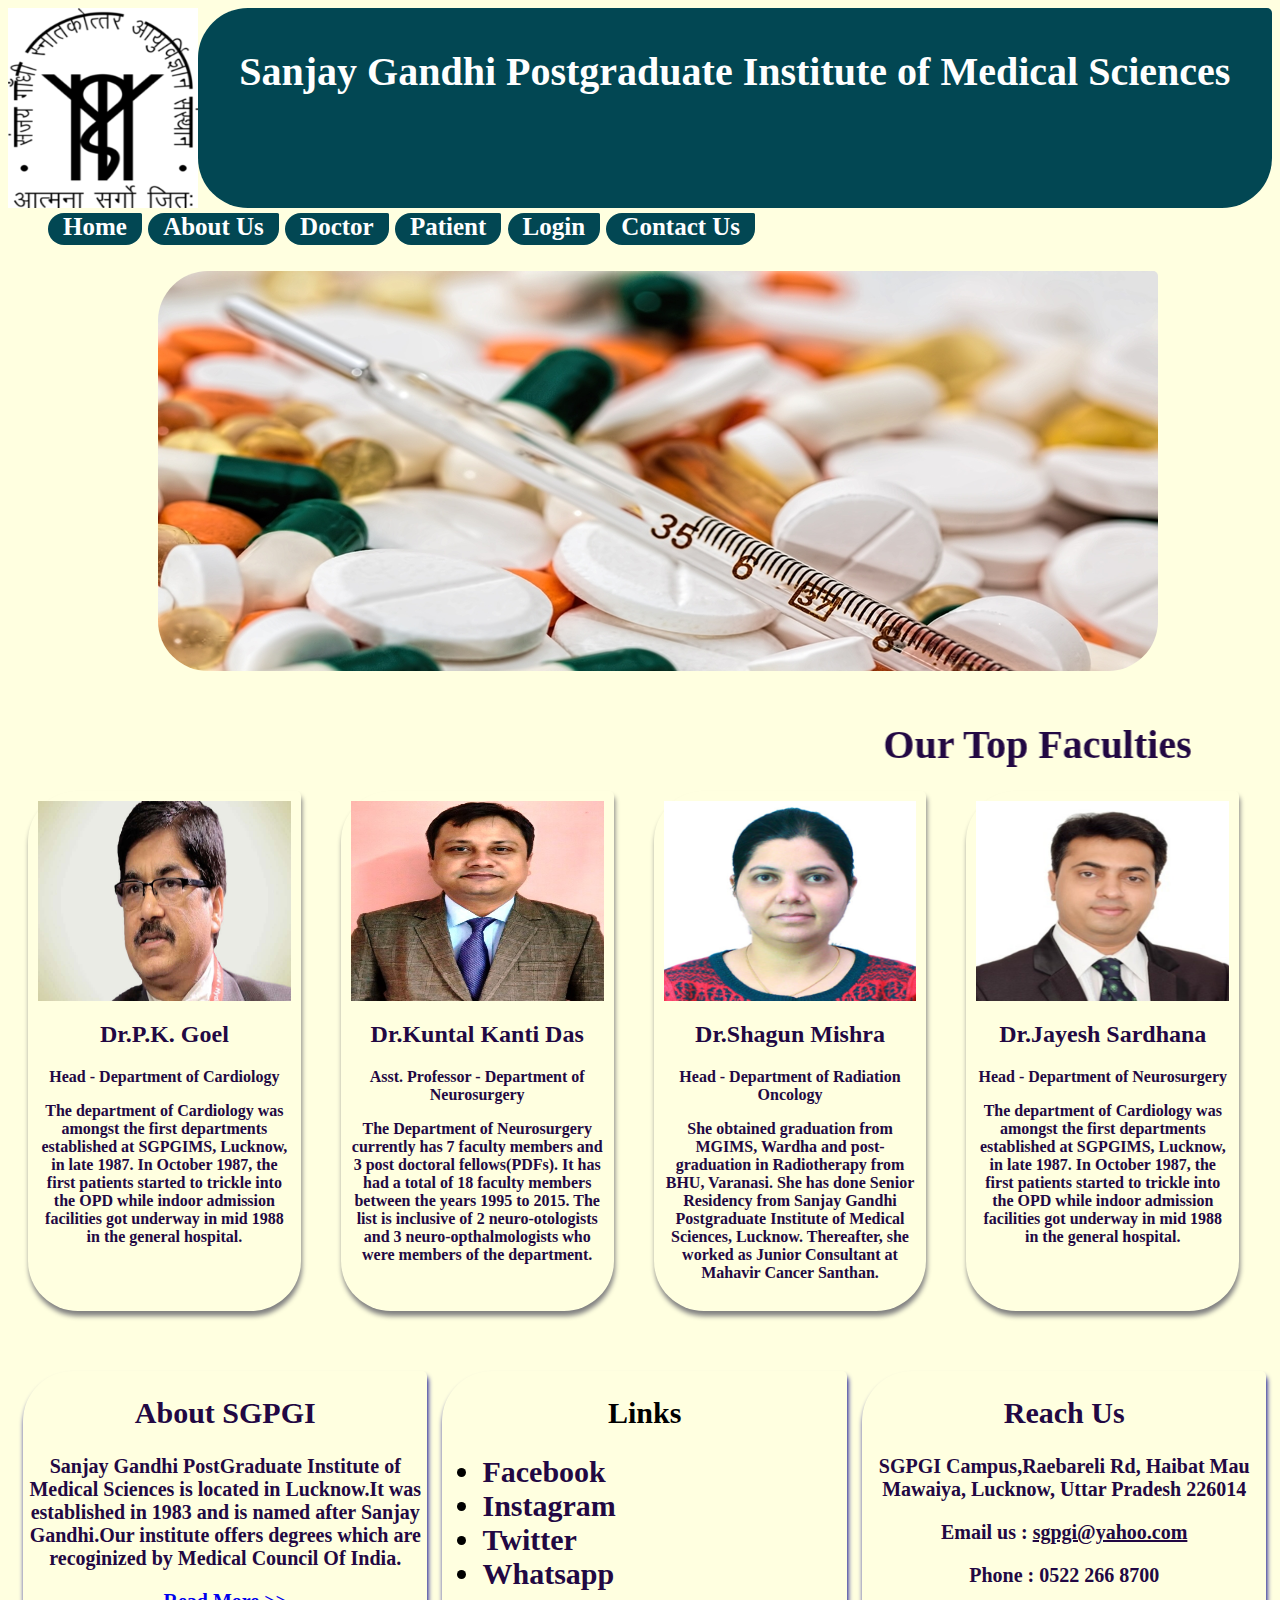
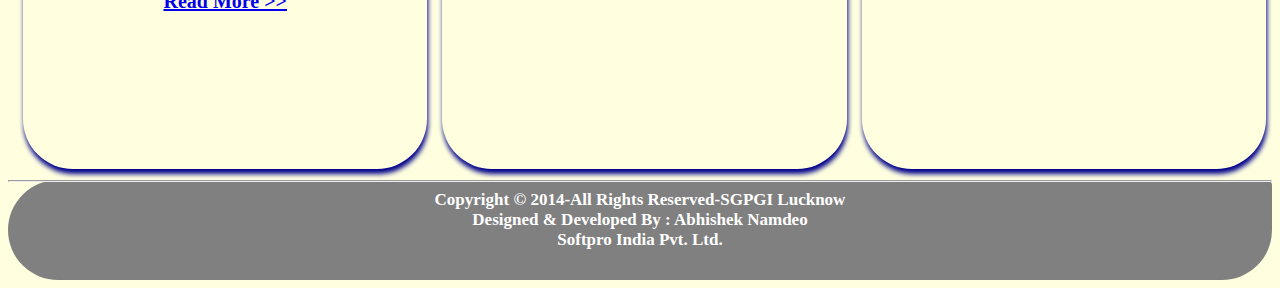
<file: index.html>
<html>
<head>
<link href="css/style.css" rel="stylesheet" type="text/css"/>
<script>
var img=["8.jpg","syringe.jpg","baby.jpg","gloves.jpg"];
var i=0;
function slide()
{
//alert("Hii");
var div=document.getElementById("slider");
div.style.backgroundImage="url('images/"+img[i]+"')";
i++;
if(img.length==i)
{
i=0;
}
window.setTimeout("slide()",2000);
}
</script>
<style>
.foot li
{
font-size:30px;
}
.foot li a
{
color:#220843;
text-decoration:none;
}
.foot li a:hover
{
font-size:110%;
}
</style>
</head>
<body onload="slide()">
<div id="outer">
<div id="header">
<div id="logo">
<img src="images/logo.png" height="200px" width="100%" alt="logo"/>
</div>
<div id="heading">
<p align="center" style="font-size:40px;font-family:tahoma;"><b>Sanjay Gandhi Postgraduate Institute of Medical Sciences<b></p>
</div>
</div>
<div id="menu">
	<ul>
		<li><a href="index.html">Home</a></li>
		<li><a href="about.py">About Us</a></li>
		<li><a href="doc.py">Doctor</a></li>
		<li><a href="patient.py">Patient</a></li>
		<li><a href="login.py">Login</a></li>
		<li><a href="conus.py">Contact Us</a></li>
	</ul>
</div>
<br/><div id="slider"></div>
<div id="contenthead">
<marquee scrollamount="10" behavior="alternate" style="color:#220843;font-size:40px;font-family:gabriola;">Our Top Faculties</marquee>
</div>
<div id="content" style="color:#220843">
<div class="column">
<img src="images/DrPKGoel-large.jpg" height="200px" width="100%" align="justify"/>
<h2 align="center">Dr.P.K. Goel</h2>
<p align="center">Head - Department of Cardiology</p>
<p align="center">The department of Cardiology was amongst the first departments established at SGPGIMS, Lucknow, in late 1987. In October 1987, the first patients started to trickle into the OPD while indoor admission facilities got underway in mid 1988 in the general hospital.</p>
</div>

<div class="column">
<img src="images/drkuntal.jpg" height="200px" width="100%" align="justify"/>
<h2 align="center">Dr.Kuntal Kanti Das</h2>
<p align="center">Asst. Professor - Department of Neurosurgery</p>
<p align="center">The Department of Neurosurgery currently has 7 faculty members and 3 post doctoral fellows(PDFs). It has had a total of 18 faculty members between the years 1995 to 2015. The list is inclusive of 2 neuro-otologists and 3 neuro-opthalmologists who were members of the department.</p>
</div>
<div class="column">
<img src="images/Shagun Mishra.jpg" height="200px" width="100%" align="justify"/>
<h2 align="center">Dr.Shagun Mishra</h2>
<p align="center">Head - Department of Radiation Oncology</p>
<p align="center">She obtained graduation from MGIMS, Wardha and post-graduation in Radiotherapy from BHU, Varanasi. She has done Senior Residency from Sanjay Gandhi Postgraduate Institute of Medical Sciences, Lucknow. Thereafter, she worked as Junior Consultant at Mahavir Cancer Santhan.</p>
</div>
<div class="column">
<img src="images/Jayesh_Sardhara2.jpg" height="200px" width="100%" align="justify"/>
<h2 align="center">Dr.Jayesh Sardhana</h2>
<p align="center">Head - Department of Neurosurgery
<p align="center">The department of Cardiology was amongst the first departments established at SGPGIMS, Lucknow, in late 1987. In October 1987, the first patients started to trickle into the OPD while indoor admission facilities got underway in mid 1988 in the general hospital.</p>
</div>
</div>
<div id="footer">
<div class="foot" style="color:#220843;">
<h2 align="center">About SGPGI</h2>
<p align="center">Sanjay Gandhi PostGraduate Institute of Medical Sciences is located in Lucknow.It was established in 1983 and is named after Sanjay Gandhi.Our institute offers degrees which are recoginized by Medical Council Of India.</p>
<p align="center"><a href="about.py">Read More >></a></p>
</div>
<div class="foot">
<h2 align="center">Links</h2>
<ul>
<li><a href="facebook.com">Facebook</a></li>
<li><a href="instagram.com">Instagram</a></li>
<li><a href="twitter.com">Twitter</a></li>
<li><a href="web.whatsapp.com">Whatsapp</a></li>
</ul>
</div>
<div class="foot" style="color:#220843;">
<h2 align="center">Reach Us</h2>
<p align="center">SGPGI Campus,Raebareli Rd, Haibat Mau Mawaiya, Lucknow, Uttar Pradesh 226014</p>
<p align="center">Email us : <u>sgpgi@yahoo.com</u></p>
<p align="center">Phone : 0522 266 8700</p>
</div>
</div>
<div id="last">
<hr/>
Copyright &copy; 2014-All Rights Reserved-SGPGI Lucknow<br/>
Designed & Developed By : Abhishek Namdeo<br/>
Softpro India Pvt. Ltd.
</div>
</div>
</body>
</html>
</file>
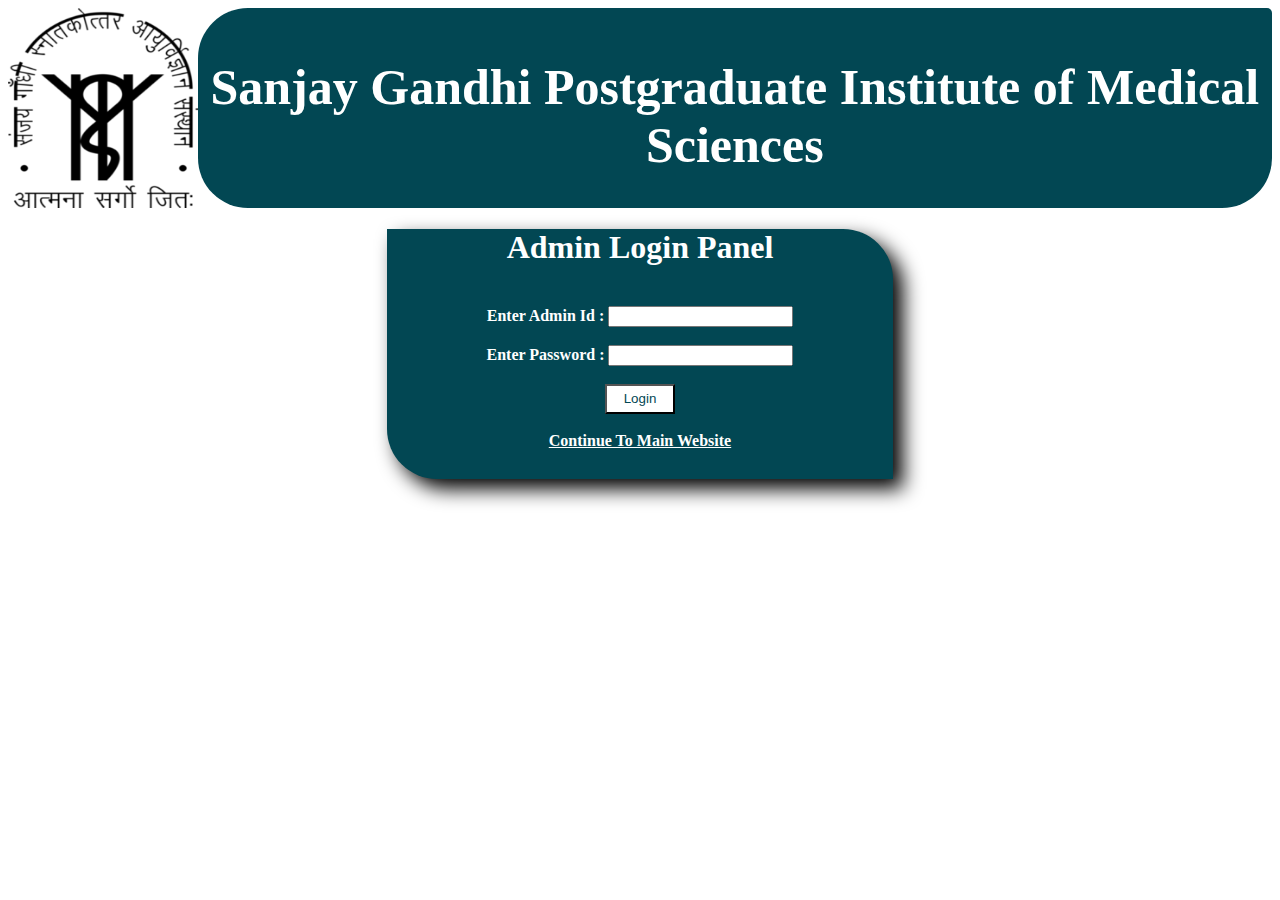
<file: admin/index.html>
<html>
   <head>
	<style>
	body
{
	font-family:Calibri;
}
#outer
{
	height:auto;
	width:100%;
}
#header
{
	height:200px;
	width:100%;
}
#logo
{
	
	height:200px;
	width:15%;
	float:left;
	background-color:white;
}
#heading
{
	height:200px;
	width:85%;
	float:right;
	color:white;
	background-color:#024753;
	border-radius:50px 5px 50px 50px;
}
#content
{
	height:250px;
	width:40%;
	background-color:#024753;
	color:white;
	border-radius:0px 50px 0px 50px;
	box-shadow:10px 10px 20px black;
}
	</style>
   </head>
   <body>
   <div id="outer">
<div id="header">
<div id="logo">
<img src="logo.png" height="200px" width="100%" alt="logo"/>
</div>
<div id="heading">
<p align="center" style="font-size:50px;"><b>Sanjay Gandhi Postgraduate Institute of Medical Sciences<b></p>
</div>
</div>
<center>
<div id="content">
     <h1>Admin Login Panel</h1>
	 <br>
	 <form action="alogcode.py" method="post">
	   Enter Admin Id : <input type="text" name="aid" /><br><br>
	   Enter Password : <input type="password" name="pass" />
	   <br/><br/>
	   <input type="submit" value="Login" style="color:#024753;height:30px;width:70px;background-color:white;"/>
	   <br/>
	   <br/>
	   <a href="http://localhost:70/Sgpgi/" style="color:white;">Continue To Main Website</a>
	 </form>
	 </div>
	 </center>
	 </div>
   </body>
</html>
</file>
<file: css/style.css>
body
{
	font-family:Calibri;
	background-color:lightyellow;
}
#outer
{
	height:auto;
	width:100%;
}
#header
{
	height:200px;
	width:100%;
}
#menu
{
	height:50px;
	width:100%;
	border-radius:10px;
	font-size:25px;
	margin-top:-20px;
	margin-bottom:-10px;
}
#slider
{
	height:400px;
	width:1000px;
	background-color:lightgrey;
	margin:0px 50px 50px 150px;
	border-radius:50px 5px 50px 50px;
}
#contenthead
{
	height:50px;
	width:100%;
}
#content
{
	height:600px;
	width:100%;
	
}
#footer
{
	
	height:400px;
	width:100%;
}
#logo
{
	
	height:200px;
	width:15%;
	float:left;
	background-color:white;
}
#heading
{
	height:200px;
	width:85%;
	float:right;
	color:white;
	background-color:#024753;
	border-radius:50px 5px 50px 50px;
}
#menu ul
{
	list-style-type:none;
}
#menu ul li
{
	display:inline;
	padding-left:15px;
	padding-right:15px;
	padding-bottom:5px;
	background-color:#024753;
	border-radius:50px 5px 50px 50px;
}
#menu ul li a
{
	color:white;
	text-decoration:none;
}
#menu ul li:hover
{
	font-size:110%;
}
.foot
{
	height:398px;
	width:32%;
	margin-left:15px;
	float:left;
	border-radius:50px 5px 50px 50px;
	box-shadow:1px 5px 5px darkblue;
	font-family:gabriola;
	font-size:20px;
}
.column
{
	height:500px;
	width:20%;
	float:left;
	margin:20px;
	padding:10px;
	border-radius:50px 5px 50px 50px;
	box-shadow:1px 5px 5px grey;
	font-family:gabriola;
}
#last
{
	height:100px;
	width:100%;
	background-color:grey;
	border-radius:50px 5px 50px 50px;
	color:white;
	font-size:17px;
	text-align:center;
}
</file>
